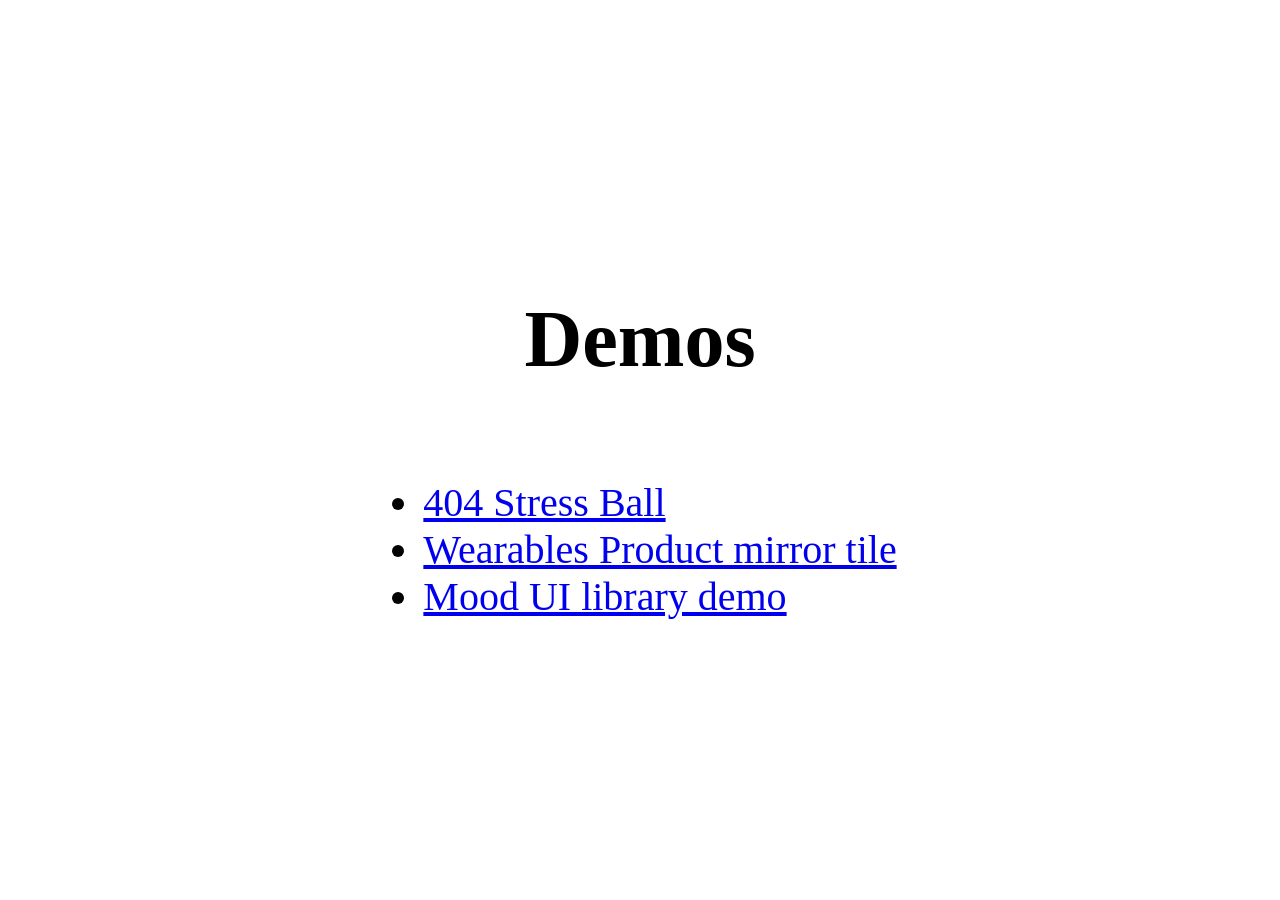
<file: index.html>
<!DOCTYPE html>
<html lang="en">
<head>
  <meta charset="UTF-8">
  <meta name="viewport" content="width=device-width, initial-scale=1.0">
  <title>Document</title>
</head>
<body style="margin: 0; font-size: 40px; display: flex; flex-direction: column; width: 100vw; height: 100vh; align-items: center; justify-content: center;">
  <h1>Demos</h1>
  <ul>
    <li>
      <a href="./404/">404 Stress Ball</a>
    </li>
    <li>
      <a href="./product-mirror/">Wearables Product mirror tile</a>
    </li>
    <li>
      <a href="./mood-ui/">Mood UI library demo</a>
    </li>
  </ul>
</body>
</html>
</file>
